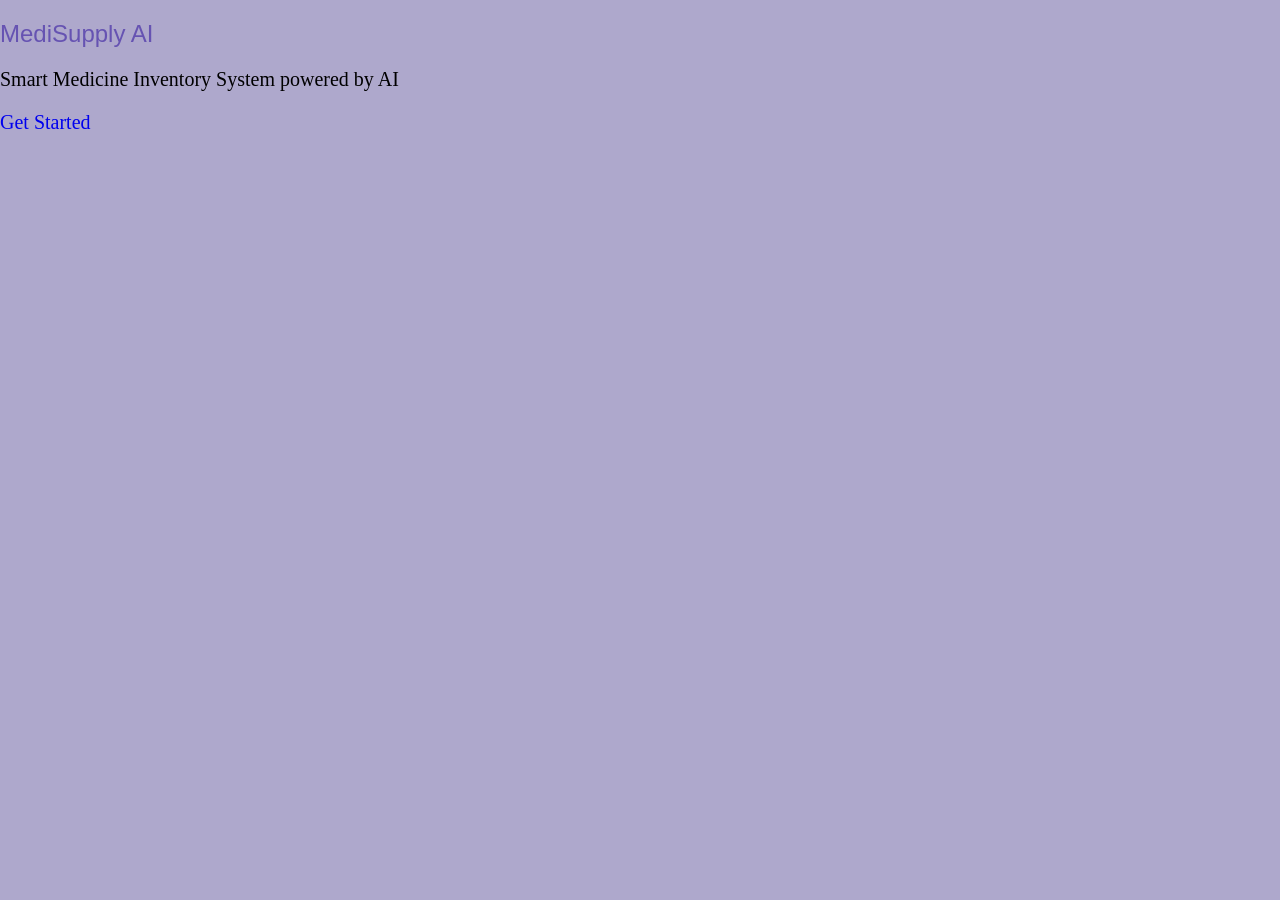
<file: index.html>
<!DOCTYPE html>
<html lang="en">
<head>
  <meta charset="UTF-8" />
  <meta name="viewport" content="width=device-width, initial-scale=1.0"/>
  <title>MediSupply AI</title>
  <link rel="stylesheet" href="style.css">
</head>
<body>

<section class="hero-slider">

  <div class="overlay"></div>

  <div class="slides">
    <div class="slide active" style="background-image:url('https://images.aeonmedia.co/images/afef287f-dd6f-4a6a-b8a6-4f0a09330657/sized-kendal-l4ikccachoc-unsplash.jpg')"></div>

    <div class="slide" style="background-image:url('https://static.toiimg.com/thumb/msid-123689342,imgsize-46400,width-400,resizemode-4/.jpg')"></div>

    <div class="slide" style="background-image:url('https://images.theconversation.com/files/256057/original/file-20190129-108364-17hlc1x.jpg')"></div>

    <div class="slide" style="background-image:url('https://hms.harvard.edu/sites/default/files/styles/hms_hero_featured/public/uploads/news/iStock_000018579616top.jpg')"></div>
  </div>

  <div class="hero-content">
    <h1>MediSupply AI</h1>
    <p>Smart Medicine Inventory System powered by AI</p>
    <a href="auth.html" class="main-btn">Get Started</a>
  </div>

</section>

<script>
let slides = document.querySelectorAll(".slide");
let current = 0;

setInterval(() => {
  slides[current].classList.remove("active");

  current = (current + 1) % slides.length;

  slides[current].classList.add("active");
}, 5000);

</script>

</body>
</html>
</file>
<file: style.css>
#para{
      background-color: rgb(174, 168, 204);
      text-decoration: dotted;
    }
    .id{
      text-align: center;
      color:rgb(89, 47, 255); 
      font-family:Impact, Haettenschweiler, 'Arial Narrow Bold', sans-serif ;
       font-weight: 200;
    }
    body{
      background-color: rgb(174, 168, 204);
      text-decoration: dotted;
      margin:auto;
      } 
    h1 {
      color: rgb(102, 83, 178);
      font-family:Impact, Haettenschweiler, 'Arial Narrow Bold', sans-serif ;
      font-weight: 100;
      }
    p{
      font-size: 20px;
      color: rgb;
      font-weight: 500;}
    a{
      text-decoration: dotted;
      font-size: 20px;
      color:rgb;
      }
</file>
